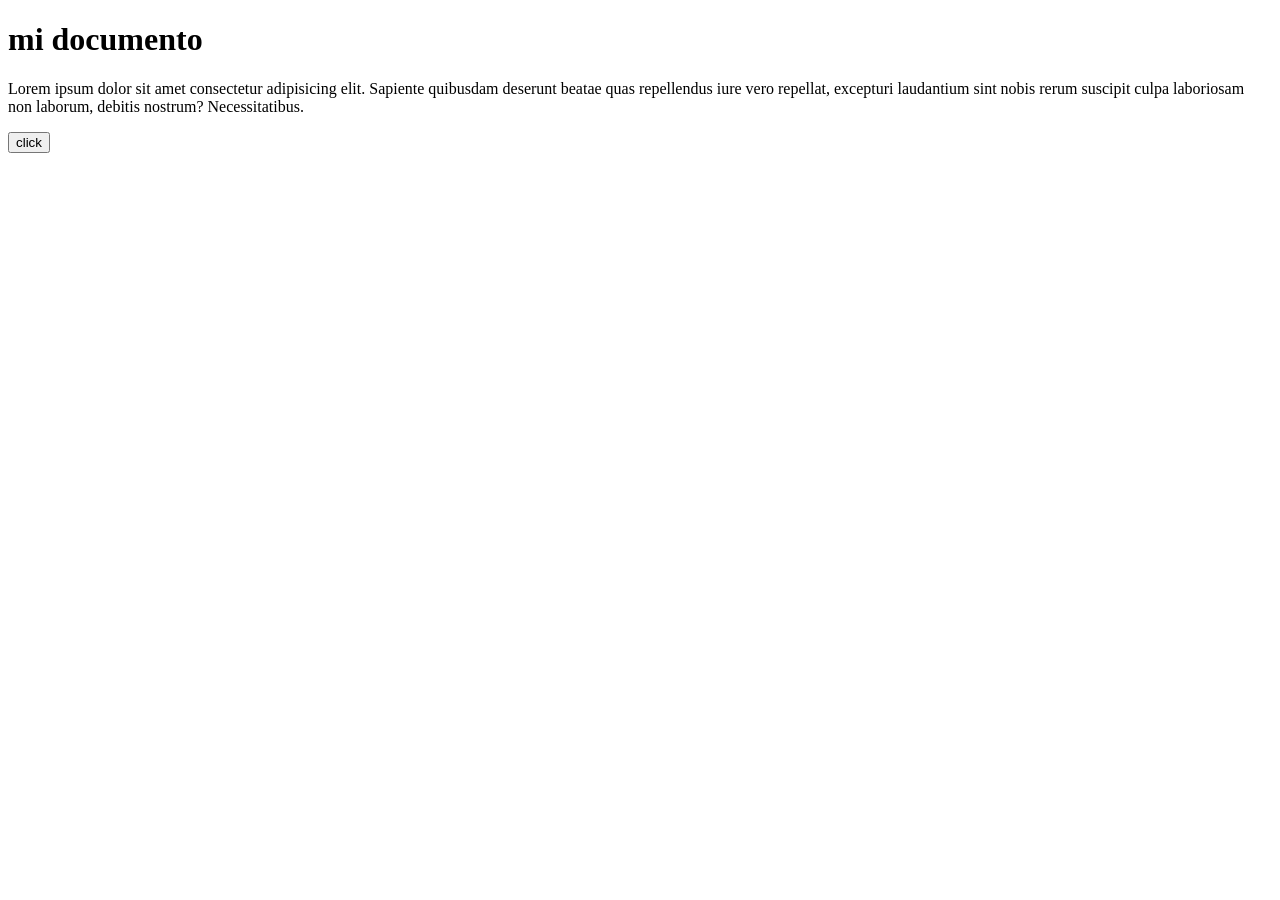
<file: clase_1/INDEX.html>
<!DOCTYPE html>
<html lang="en">
<head>
    <meta charset="UTF-8">
    <meta name="viewport" content="width=device-width, initial-scale=1.0">
    <title>mi documento</title>
</head>
<body>
    <h1>mi documento</h1>
    <p>Lorem ipsum dolor sit amet consectetur adipisicing elit. Sapiente quibusdam deserunt beatae quas repellendus iure vero repellat, excepturi laudantium sint nobis rerum suscipit culpa laboriosam non laborum, debitis nostrum? Necessitatibus.</p>
    <button id="miBoton">click</button> 
</body>
<script src="util.js"></script>
</html>
</file>
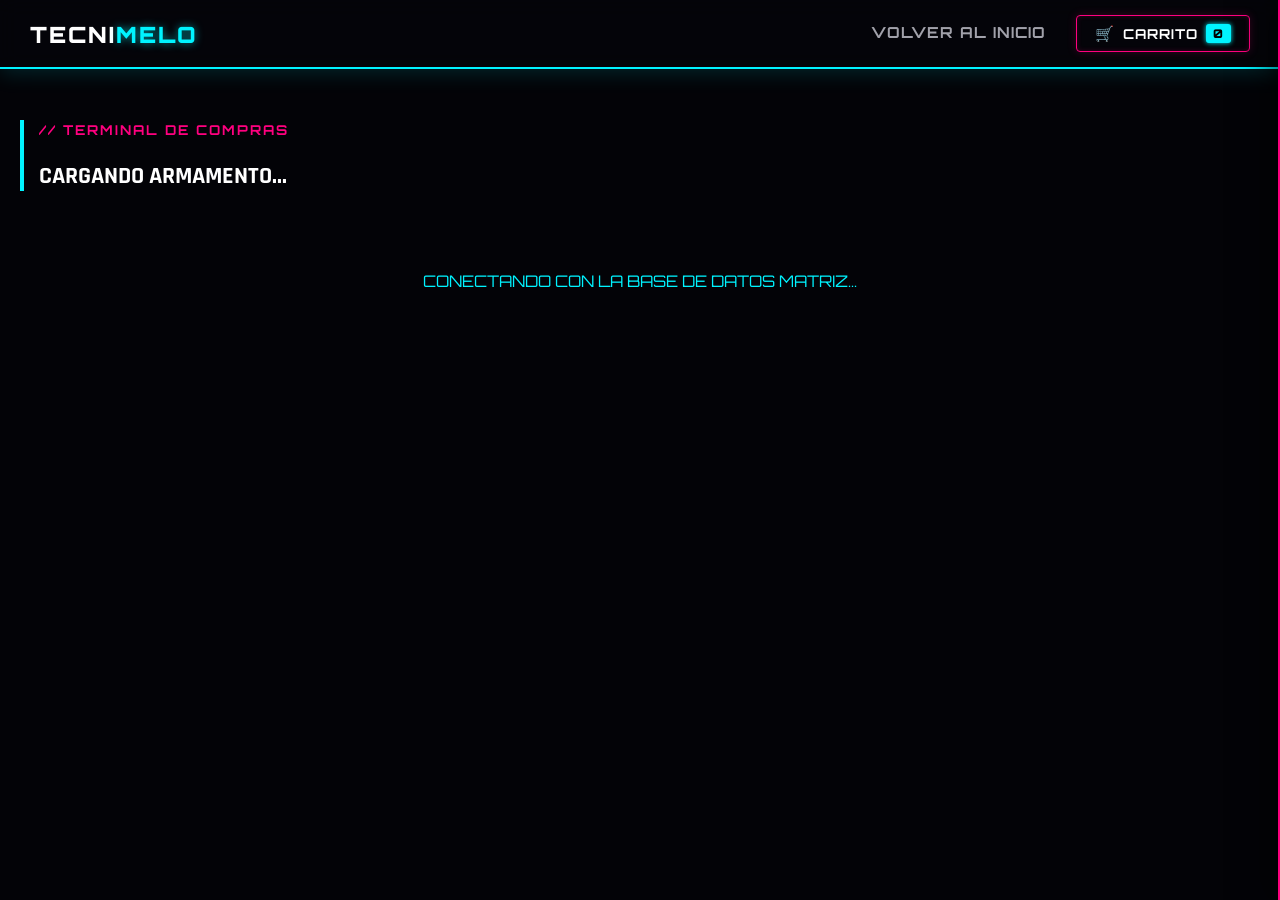
<file: Parcial 1/productos.html>
<!DOCTYPE html>
<html lang="es">
<head>
    <meta charset="UTF-8">
    <meta name="viewport" content="width=device-width, initial-scale=1.0">
    <title>Arsenal Disponible - Nexus Gaming</title>
    <link href="https://fonts.googleapis.com/css2?family=Orbitron:wght@400;700;900&family=Rajdhani:wght@500;700&display=swap" rel="stylesheet">
    <link rel="stylesheet" href="styles.css">
</head>
<body class="catalog-body">

    <header class="main-header">
        <nav class="navbar">
            <a href="index.html" class="brand">
                <span class="company-name">TECNI<span class="tech-text">MELO</span></span>
            </a>
            <ul class="nav-menu">
                <li><a href="index.html" class="nav-link">VOLVER AL INICIO</a></li>
                <li>
                    <button class="nav-link cart-btn" id="openCartBtn">
                        <span class="cart-icon">🛒</span> 
                        <span class="cart-text">CARRITO</span>
                        <span class="cart-badge" id="cartCount">0</span>
                    </button>
                </li>
            </ul>
        </nav>
    </header>

    <main class="catalog-container">
        <div class="catalog-header">
            <span class="cyber-glitch">// TERMINAL DE COMPRAS</span>
            <h2 id="catalogTitle">CARGANDO ARMAMENTO...</h2>
        </div>

        <div class="grid-products" id="productsGrid">
            <div class="loading-pulse">CONECTANDO CON LA BASE DE DATOS MATRIZ...</div>
        </div>
    </main>

    <div class="cart-sidebar" id="cartSidebar">
        <div class="cart-sidebar-header">
            <h3>CARRITO DE COMPRAS</h3>
            <button class="close-cart-btn" id="closeCartBtn">&times;</button>
        </div>
        
        <div class="cart-items-container" id="cartItems">
            <p class="empty-cart-text">El carrito está vacío. Configura tu arsenal.</p>
        </div>

        <div class="cart-checkout-panel">
            <div class="price-row">
                <span>SUBTOTAL:</span>
                <span id="subtotalPrice">$0</span>
            </div>
            <div class="price-row">
                <span>IVA (19%):</span>
                <span id="ivaPrice">$0</span>
            </div>
            <div class="price-row total-row">
                <span>TOTAL NETO:</span>
                <span id="totalPrice">$0</span>
            </div>
            <button class="btn-checkout" onclick="alert('Iniciando protocolo de pago...')">PROCESAR ORDEN //</button>
        </div>
    </div>

    <script src="script.js"></script>
</body>
</html>
</file>
<file: Parcial 1/styles.css>
/* --- CONFIGURACIÓN GENERAL Y HEADER GAMER --- */
:root {
    --neon-cyan: #00f3ff;
    --neon-magenta: #ff007f;
    --dark-bg: rgba(5, 5, 10, 0.85); /* Fondo oscuro semitransparente */
}

body {
    margin: 0;
    background-color: #05050a;
    font-family: 'Rajdhani', sans-serif;
    color: #ffffff;
    padding-top: 80px; /* Espacio para que el banner no se pegue al header fijo */
}

/* Header Estilo HUD de Nave Espacial */
.main-header {
    background-color: var(--dark-bg);
    backdrop-filter: blur(10px); /* Desenfoque de vidrio muy moderno */
    -webkit-backdrop-filter: blur(10px);
    
    /* Línea inferior de neón cian que conecta con el banner */
    border-bottom: 2px solid var(--neon-cyan); 
    box-shadow: 0 4px 20px rgba(0, 243, 255, 0.15);
    
    padding: 15px 30px;
    position: fixed;
    top: 0;
    left: 0;
    width: 100%;
    z-index: 1000;
    box-sizing: border-box;
}

.navbar {
    display: flex;
    justify-content: space-between;
    align-items: center;
    max-width: 1300px;
    margin: 0 auto;
}

/* Marca / Logo */
.brand {
    display: flex;
    align-items: center;
    gap: 12px;
    text-decoration: none;
}

.logo-wrapper {
    background: linear-gradient(135deg, var(--neon-cyan), var(--neon-magenta));
    padding: 2px;
    border-radius: 5px;
    display: flex;
    align-items: center;
    justify-content: center;
    box-shadow: 0 0 10px rgba(0, 243, 255, 0.3);
}

.logo {
    width: 35px;
    height: auto;
    background: #05050a;
    border-radius: 3px;
    padding: 2px;
}

.company-name {
    font-family: 'Orbitron', sans-serif;
    font-size: 1.4rem;
    font-weight: 900;
    color: #ffffff;
    letter-spacing: 2px;
}

.tech-text {
    color: var(--neon-cyan);
    text-shadow: 0 0 8px rgba(0, 243, 255, 0.6);
}

/* Menú de Opciones */
.nav-menu {
    display: flex;
    list-style: none;
    margin: 0;
    padding: 0;
    gap: 30px;
    align-items: center;
}

.nav-link {
    font-family: 'Orbitron', sans-serif;
    text-decoration: none;
    color: #a1a1aa;
    font-weight: 700;
    font-size: 0.95rem;
    letter-spacing: 1px;
    transition: all 0.3s ease;
    position: relative;
    padding: 5px 0;
}

/* Efecto de línea neón al pasar el mouse */
.nav-link::after {
    content: '';
    position: absolute;
    bottom: 0;
    left: 0;
    width: 0;
    height: 2px;
    background-color: var(--neon-magenta);
    box-shadow: 0 0 8px var(--neon-magenta);
    transition: width 0.3s ease;
}

.nav-link:hover::after,
.nav-link.active-link::after {
    width: 100%;
}

.nav-link:hover,
.nav-link.active-link {
    color: #ffffff;
    text-shadow: 0 0 10px rgba(255, 255, 255, 0.5);
}

/* Botón de Carrito Gamer (RGB / Pulso) */
.cart-btn {
    background: transparent;
    border: 1px solid var(--neon-magenta);
    color: #ffffff !important;
    padding: 8px 18px;
    border-radius: 4px;
    display: flex;
    align-items: center;
    gap: 8px;
    box-shadow: inset 0 0 5px rgba(255, 0, 127, 0.2), 0 0 10px rgba(255, 0, 127, 0.2);
}

.cart-btn:hover {
    background: var(--neon-magenta);
    box-sizing: border-box;
    box-shadow: 0 0 15px var(--neon-magenta), 0 0 30px rgba(255, 0, 127, 0.5);
    color: #000000 !important;
}

.cart-btn:hover .cart-badge {
    background: #000000;
    color: var(--neon-magenta);
}

.cart-text {
    font-size: 0.85rem;
}

/* Contador de productos flotante */
.cart-badge {
    background: var(--neon-cyan);
    color: #000000;
    font-family: 'Orbitron', sans-serif;
    font-size: 0.75rem;
    font-weight: 900;
    padding: 2px 7px;
    border-radius: 3px;
    box-shadow: 0 0 5px var(--neon-cyan);
    transition: all 0.3s ease;
}

/* Optimización para celulares */
@media (max-width: 768px) {
    .main-header { padding: 15px 15px; }
    .company-name { font-size: 1.1rem; }
    .nav-menu { gap: 15px; }
    .cart-text { display: none; } /* Oculta el texto "CARRITO" en móvil para ahorrar espacio */
}

/* Contenedor del Banner ------------------------------------------------------------------------------*/
.banner-container {
    position: relative;
    width: 100%;
    height: 550px; /* Altura ideal para pantallas de escritorio */
    overflow: hidden;
    border-bottom: 3px solid #00f3ff;
    box-shadow: 0 0 20px rgba(0, 243, 255, 0.2);
}

/* Estructura del Carrusel */
.carousel {
    position: relative;
    width: 100%;
    height: 100%;
}

.slide {
    position: absolute;
    top: 0;
    left: 0;
    width: 100%;
    height: 100%;
    opacity: 0;
    transition: opacity 0.8s ease-in-out;
    display: flex;
    align-items: center;
}

.slide.active {
    opacity: 1;
    z-index: 1;
}

/* Imágenes con filtro oscuro Cyberpunk */
.slide img {
    position: absolute;
    width: 100%;
    height: 100%;
    object-fit: cover;
    filter: brightness(0.4) contrast(1.1) saturate(1.2);
}

/* Contenido de Texto */
.slide-content {
    position: relative;
    z-index: 2;
    max-width: 650px;
    padding: 0 50px;
    margin-left: 10%;
    transform: translateY(30px);
    transition: all 0.8s ease-in-out;
    opacity: 0;
}

.slide.active .slide-content {
    transform: translateY(0);
    opacity: 1;
}

.tag {
    font-family: 'Orbitron', sans-serif;
    color: #ff007f;
    font-weight: bold;
    letter-spacing: 3px;
    font-size: 0.9rem;
    text-shadow: 0 0 8px #ff007f;
}

.slide-content h2 {
    font-family: 'Orbitron', sans-serif;
    font-size: 3.5rem;
    font-weight: 900;
    margin: 10px 0;
    text-transform: uppercase;
    letter-spacing: 2px;
    color: #fff;
    text-shadow: 0 0 15px rgba(255, 255, 255, 0.5), 2px 2px 0px #00f3ff;
}

.slide-content p {
    font-size: 1.3rem;
    color: #cbd5e1;
    margin-bottom: 30px;
    line-height: 1.5;
}

/* Botón Estilo Gamer Metálico/Neón */
.btn-cyber {
    display: inline-block;
    padding: 12px 35px;
    font-family: 'Orbitron', sans-serif;
    font-weight: bold;
    color: #00f3ff;
    text-decoration: none;
    border: 2px solid #00f3ff;
    background: transparent;
    position: relative;
    cursor: pointer;
    transition: all 0.3s ease;
    overflow: hidden;
    letter-spacing: 2px;
}

.btn-cyber:hover {
    background: #00f3ff;
    color: #000;
    box-shadow: 0 0 25px #00f3ff, 0 0 50px rgba(0, 243, 255, 0.5);
}

/* Flechas de Navegación */
.nav-btn {
    position: absolute;
    top: 50%;
    transform: translateY(-50%);
    z-index: 10;
    background: rgba(0, 0, 0, 0.6);
    border: 1px solid #00f3ff;
    color: #00f3ff;
    font-family: 'Orbitron', sans-serif;
    font-size: 1.5rem;
    padding: 15px 20px;
    cursor: pointer;
    transition: all 0.3s;
}

.nav-btn:hover {
    background: #00f3ff;
    color: #000;
    box-shadow: 0 0 15px #00f3ff;
}

.prev-btn { left: 20px; }
.next-btn { right: 20px; }

/* Indicadores inferiores (Dots) */
.carousel-dots {
    position: absolute;
    bottom: 25px;
    left: 50%;
    transform: translateX(-50%);
    z-index: 10;
    display: flex;
    gap: 15px;
}

.dot {
    width: 35px;
    height: 4px;
    background: rgba(255, 255, 255, 0.2);
    cursor: pointer;
    transition: all 0.3s ease;
}

.dot.active {
    background: #ff007f;
    box-shadow: 0 0 10px #ff007f;
    width: 50px;
}

/* Responsivo para pantallas medianas */
@media (max-width: 768px) {
    .banner-container { height: 450px; }
    .slide-content h2 { font-size: 2.2rem; }
    .slide-content { margin-left: 5%; padding: 0 20px; }
    .nav-btn { padding: 10px 15px; font-size: 1.2rem; }
}

/* --- SECCIÓN CATEGORÍAS --- */
.categories-section {
    max-width: 1300px;
    margin: 60px auto;
    padding: 0 20px;
}

.section-title {
    margin-bottom: 40px;
}

.cyber-glitch {
    font-family: 'Orbitron', sans-serif;
    color: var(--neon-magenta);
    letter-spacing: 2px;
    font-size: 0.85rem;
    font-weight: bold;
}

.section-title h2 {
    font-family: 'Orbitron', sans-serif;
    font-size: 2.2rem;
    letter-spacing: 1px;
    margin-top: 5px;
    text-transform: uppercase;
}

/* Rejilla de 3 Columnas */
.grid-categories {
    display: grid;
    grid-template-columns: repeat(auto-fit, minmax(350px, 1fr));
    gap: 30px;
}

/* Tarjeta Base */
.card-cyber {
    background: rgba(10, 10, 20, 0.6);
    border: 1px solid rgba(0, 243, 255, 0.2);
    border-radius: 8px;
    overflow: hidden;
    position: relative;
    cursor: pointer;
    transition: all 0.4s cubic-bezier(0.25, 1, 0.5, 1);
}

/* Borde Neón Inteligente al pasar el Mouse */
.card-cyber:hover {
    transform: translateY(-8px);
    border-color: var(--neon-cyan);
    box-shadow: 0 10px 30px rgba(0, 243, 255, 0.15);
}

/* Efecto de línea de color por tarjeta */
.card-cyber:nth-child(2):hover { border-color: var(--neon-magenta); box-shadow: 0 10px 30px rgba(255, 0, 127, 0.15); }
.card-cyber:nth-child(3):hover { border-color: #00ff66; box-shadow: 0 10px 30px rgba(0, 255, 102, 0.15); }

.card-img-box {
    width: 100%;
    height: 220px;
    overflow: hidden;
    position: relative;
}

.card-img-box img {
    width: 100%;
    height: 100%;
    object-fit: cover;
    filter: saturate(0.8) brightness(0.7);
    transition: transform 0.5s ease;
}

.card-cyber:hover .card-img-box img {
    transform: scale(1.08);
    filter: saturate(1.2) brightness(0.9);
}

.card-info {
    padding: 25px;
}

.card-info h3 {
    font-family: 'Orbitron', sans-serif;
    font-size: 1.3rem;
    letter-spacing: 1px;
    margin-bottom: 10px;
}

.card-info p {
    color: #94a3b8;
    font-size: 0.95rem;
    line-height: 1.6;
    margin-bottom: 20px;
    height: 70px; /* Asegura alturas uniformes */
}

.card-link {
    font-family: 'Orbitron', sans-serif;
    font-size: 0.85rem;
    font-weight: bold;
    color: var(--color-neon, var(--neon-cyan));
    letter-spacing: 1px;
}

/*------------------------------------------------------------------------------------------------------*/
/* --- ESTILOS ADICIONALES PARA EL CATÁLOGO Y CARRITO --- */
.catalog-body {
    background-color: #030307;
}

.catalog-container {
    max-width: 1300px;
    margin: 40px auto;
    padding: 0 20px;
}

.catalog-header {
    margin-bottom: 40px;
    border-left: 4px solid var(--neon-cyan);
    padding-left: 15px;
}

/* Grilla de productos cargados dinámicamente */
.grid-products {
    display: grid;
    grid-template-columns: repeat(auto-fill, minmax(280px, 1fr));
    gap: 25px;
}

/* Tarjeta de Producto Individual de Google Sheets */
.product-card {
    background: rgba(15, 15, 30, 0.7);
    border: 1px solid rgba(0, 243, 255, 0.15);
    border-radius: 6px;
    padding: 15px;
    display: flex;
    flex-direction: column;
    justify-content: space-between;
    transition: all 0.3s ease;
}

.product-card:hover {
    border-color: var(--neon-cyan);
    box-shadow: 0 0 15px rgba(0, 243, 255, 0.2);
    transform: translateY(-3px);
}

.product-img-box {
    width: 100%;
    height: 180px;
    overflow: hidden;
    border-radius: 4px;
    background: #000;
}

.product-img-box img {
    width: 100%;
    height: 100%;
    object-fit: cover;
}

.product-info {
    margin-top: 15px;
    flex-grow: 1;
    display: flex;
    flex-direction: column;
    justify-content: space-between;
}

.product-info h4 {
    font-family: 'Orbitron', sans-serif;
    font-size: 1.1rem;
    color: #fff;
    margin-bottom: 10px;
}

.product-stock {
    font-size: 0.8rem;
    color: #64748b;
    margin-bottom: 15px;
}

.product-stock span {
    color: #00ff66;
    font-weight: bold;
}

.product-price-box {
    display: flex;
    justify-content: space-between;
    align-items: center;
    margin-top: auto;
}

.product-price {
    font-family: 'Orbitron', sans-serif;
    color: var(--neon-cyan);
    font-size: 1.2rem;
    font-weight: bold;
}

.btn-add-cart {
    background: transparent;
    border: 1px solid var(--neon-magenta);
    color: #fff;
    font-family: 'Rajdhani', sans-serif;
    font-weight: bold;
    padding: 6px 12px;
    cursor: pointer;
    border-radius: 4px;
    transition: all 0.2s;
}

.btn-add-cart:hover {
    background: var(--neon-magenta);
    box-shadow: 0 0 10px var(--neon-magenta);
    color: #000;
}

/* --- INTERFAZ DEL CARRITO LATERAL (SIDEBAR) --- */
.cart-sidebar {
    position: fixed;
    top: 0;
    right: -400px; /* Escondido por defecto */
    width: 400px;
    height: 100%;
    background: #07070f;
    border-left: 2px solid var(--neon-magenta);
    box-shadow: -10px 0 30px rgba(0,0,0,0.5);
    z-index: 2000;
    display: flex;
    flex-direction: column;
    transition: right 0.4s cubic-bezier(0.25, 1, 0.5, 1);
}

.cart-sidebar.open {
    right: 0; /* Despliega el carrito */
}

.cart-sidebar-header {
    padding: 20px;
    border-bottom: 1px solid rgba(255, 0, 127, 0.2);
    display: flex;
    justify-content: space-between;
    align-items: center;
}

.cart-sidebar-header h3 {
    font-family: 'Orbitron', sans-serif;
    color: var(--neon-magenta);
}

.close-cart-btn {
    background: none;
    border: none;
    color: #fff;
    font-size: 2rem;
    cursor: pointer;
}

.cart-items-container {
    padding: 20px;
    flex-grow: 1;
    overflow-y: auto;
}

/* Elementos dentro del carrito */
.cart-item {
    display: flex;
    justify-content: space-between;
    align-items: center;
    background: rgba(255,255,255,0.03);
    padding: 10px;
    border-radius: 4px;
    margin-bottom: 15px;
    border-left: 2px solid var(--neon-cyan);
}

.cart-item-details h5 {
    font-family: 'Rajdhani', sans-serif;
    font-size: 1.1rem;
    margin: 0 0 5px 0;
}

.cart-item-details p {
    color: var(--neon-cyan);
    font-family: 'Orbitron', sans-serif;
    font-size: 0.9rem;
    margin: 0;
}

.btn-remove-item {
    background: none;
    border: none;
    color: #ef4444;
    cursor: pointer;
    font-size: 1.1rem;
}

.empty-cart-text {
    color: #64748b;
    text-align: center;
    margin-top: 40px;
}

/* Panel Matemático Inferior */
.cart-checkout-panel {
    background: #0b0b16;
    padding: 20px;
    border-top: 1px solid rgba(0, 243, 255, 0.2);
}

.price-row {
    display: flex;
    justify-content: space-between;
    margin-bottom: 10px;
    color: #94a3b8;
}

.total-row {
    color: #fff;
    font-family: 'Orbitron', sans-serif;
    font-size: 1.2rem;
    font-weight: bold;
    border-top: 1px dashed rgba(255,255,255,0.1);
    padding-top: 10px;
    margin-bottom: 20px;
}

.total-row span:last-child {
    color: var(--neon-cyan);
}

.btn-checkout {
    width: 100%;
    background: linear-gradient(90deg, var(--neon-cyan), var(--neon-magenta));
    border: none;
    color: #fff;
    padding: 12px;
    font-family: 'Orbitron', sans-serif;
    font-weight: bold;
    cursor: pointer;
    border-radius: 4px;
    letter-spacing: 1px;
}

.loading-pulse {
    grid-column: 1 / -1;
    text-align: center;
    color: var(--neon-cyan);
    padding: 40px;
    font-family: 'Orbitron', sans-serif;
    animation: pulse 1.5s infinite alternate;
}

@keyframes pulse {
    from { opacity: 0.4; } to { opacity: 1; text-shadow: 0 0 10px var(--neon-cyan); }
}

@media (max-width: 450px) {
    .cart-sidebar { width: 100%; right: -100%; }
}
</file>
